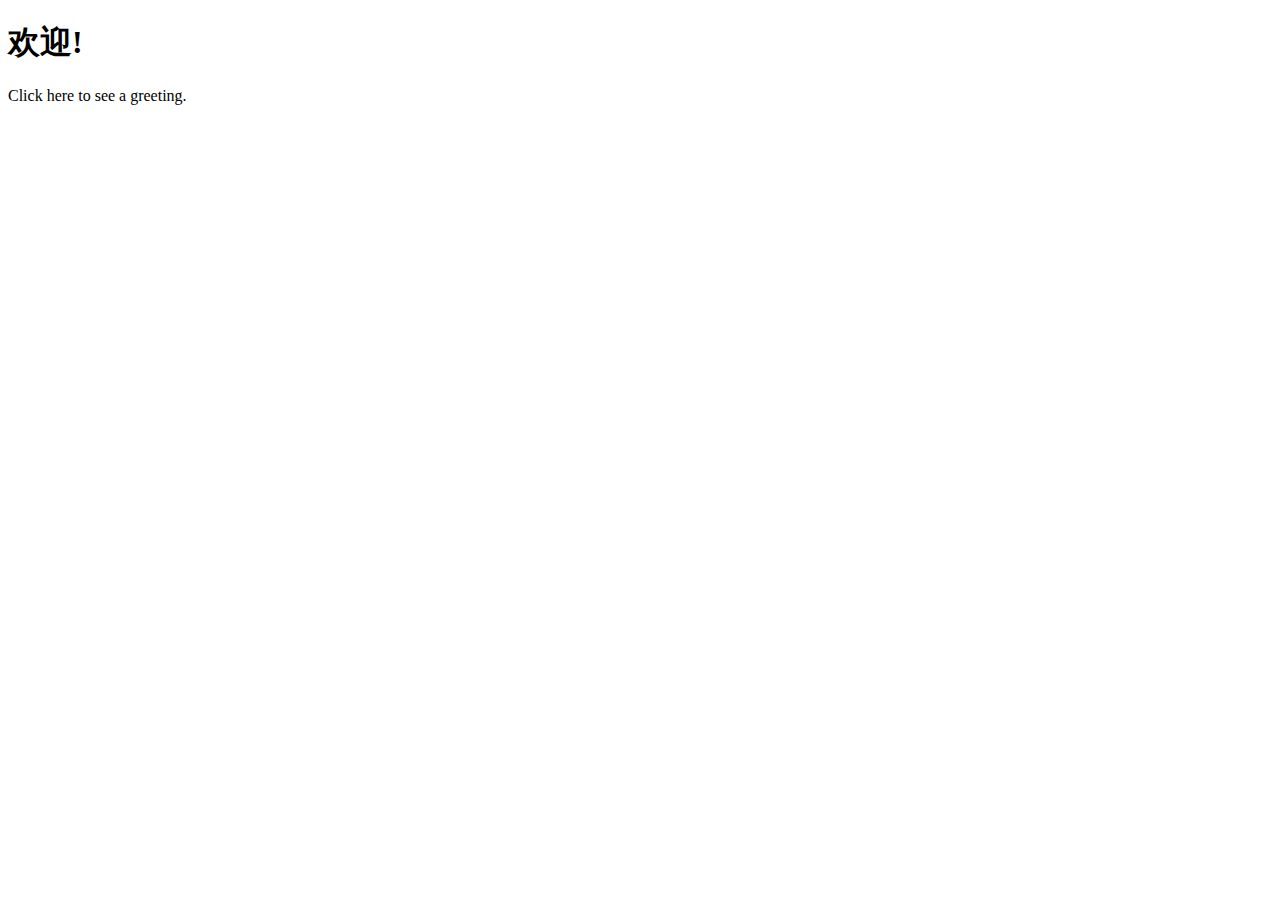
<file: src/main/resources/templates/index.html>
<!DOCTYPE html>
<html xmlns:th="http://www.thymeleaf.org">
<head>
<meta charset="UTF-8" />
<title>Insert title here</title>
</head>
<body>
	
	<h1>欢迎!</h1>
	<p>Click <a th:href="@{/home}">here</a> to see a greeting.</p>
</body>
</html>
</file>
